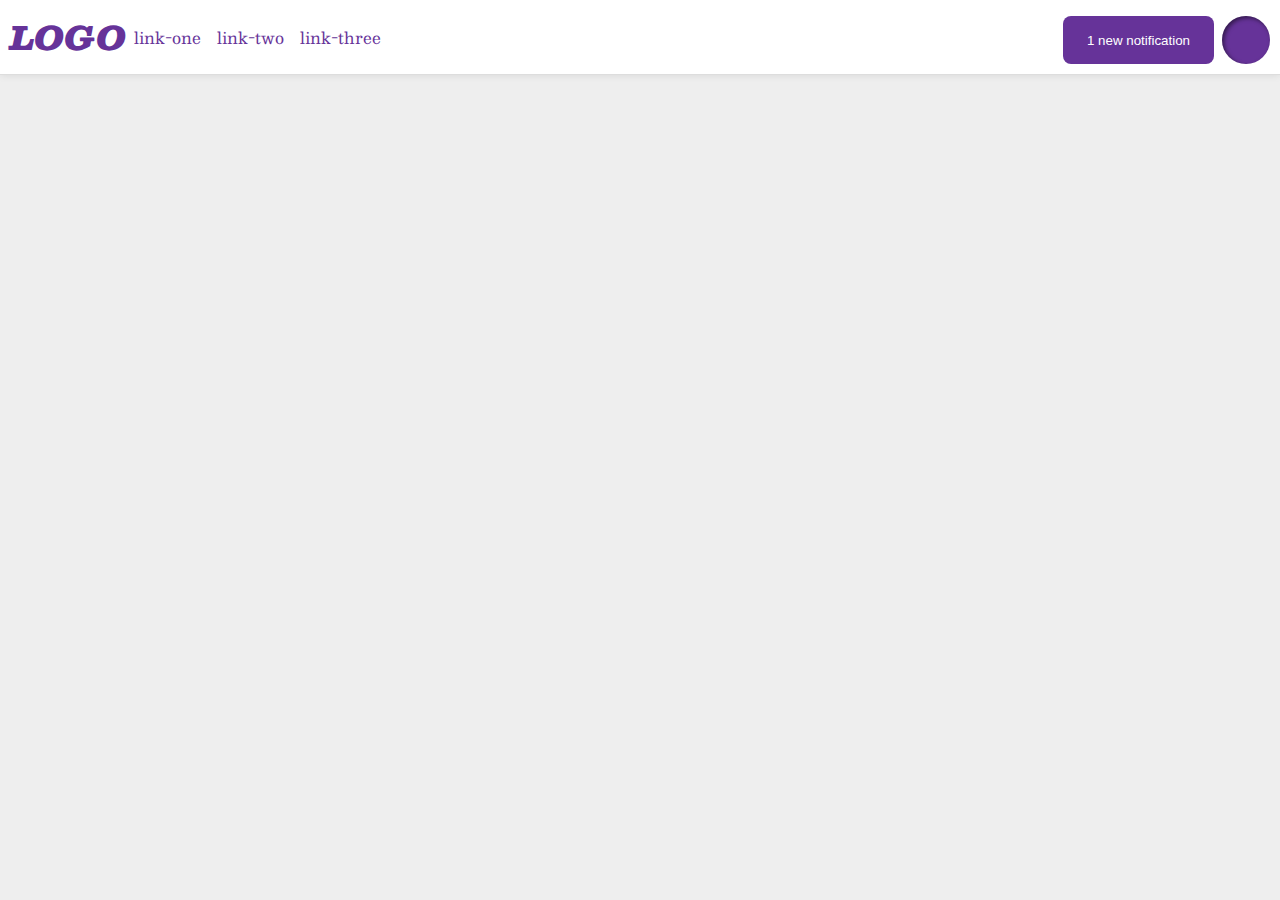
<file: foundations/flex/03-flex-header-2/index.html>
<!DOCTYPE html>
<html lang="en">
  <head>
    <meta charset="UTF-8">
    <meta http-equiv="X-UA-Compatible" content="IE=edge">
    <meta name="viewport" content="width=device-width, initial-scale=1.0">
    <title>Flex Header 2</title>
    <link rel="stylesheet" href="style.css">
  </head>
  <body>
    <div class="header">
    <div class="header-left">
      <div class="logo">
        LOGO
        </div>
        <ul class="links">
          <li><a href="https://google.com">link-one</a></li>
          <li><a href="https://google.com">link-two</a></li>
          <li><a href="https://google.com">link-three</a></li>
        </ul>
    </div>
    <div class="header-right">
        <button class="notifications">
        1 new notification
        </button>
      
        <div class="profile-image"></div>
      </div>
    </div>
  </body>
</html>
</file>
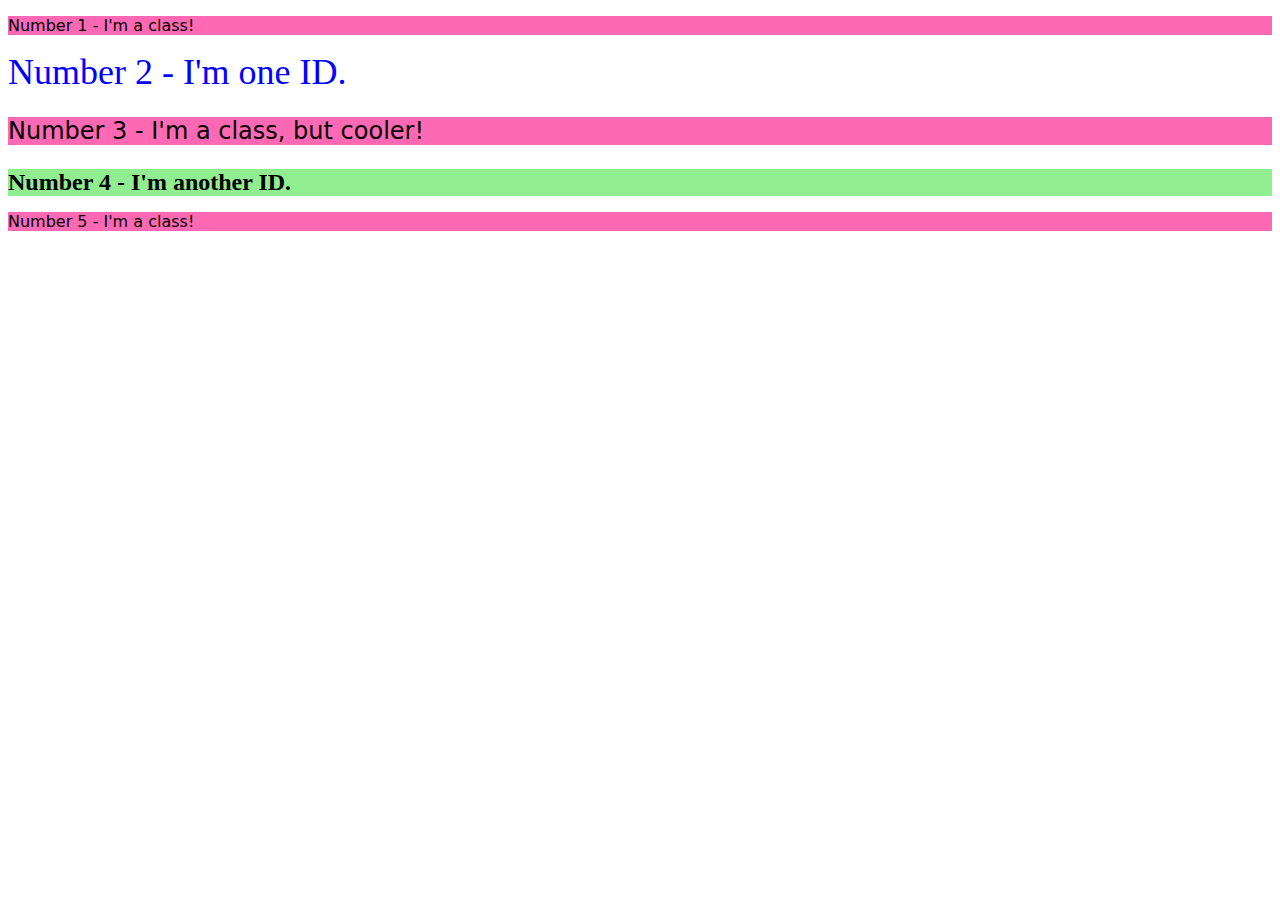
<file: foundations/intro-to-css/02-class-id-selectors/index.html>
<!DOCTYPE html>
<html lang="en">
  <head>
    <meta charset="UTF-8">
    <meta http-equiv="X-UA-Compatible" content="IE=edge">
    <meta name="viewport" content="width=device-width, initial-scale=1.0">
    <title>Class and ID Selectors</title>
    <link rel="stylesheet" href="style.css">
  </head>
  <body>
    <p>Number 1 - I'm a class!</p>
    <div class="div-2">Number 2 - I'm one ID.</div>
    <p class="paragraph-3">Number 3 - I'm a class, but cooler!</p>
    <div class="div-4">Number 4 - I'm another ID.</div>
    <p>Number 5 - I'm a class!</p>
  </body>
</html>
</file>
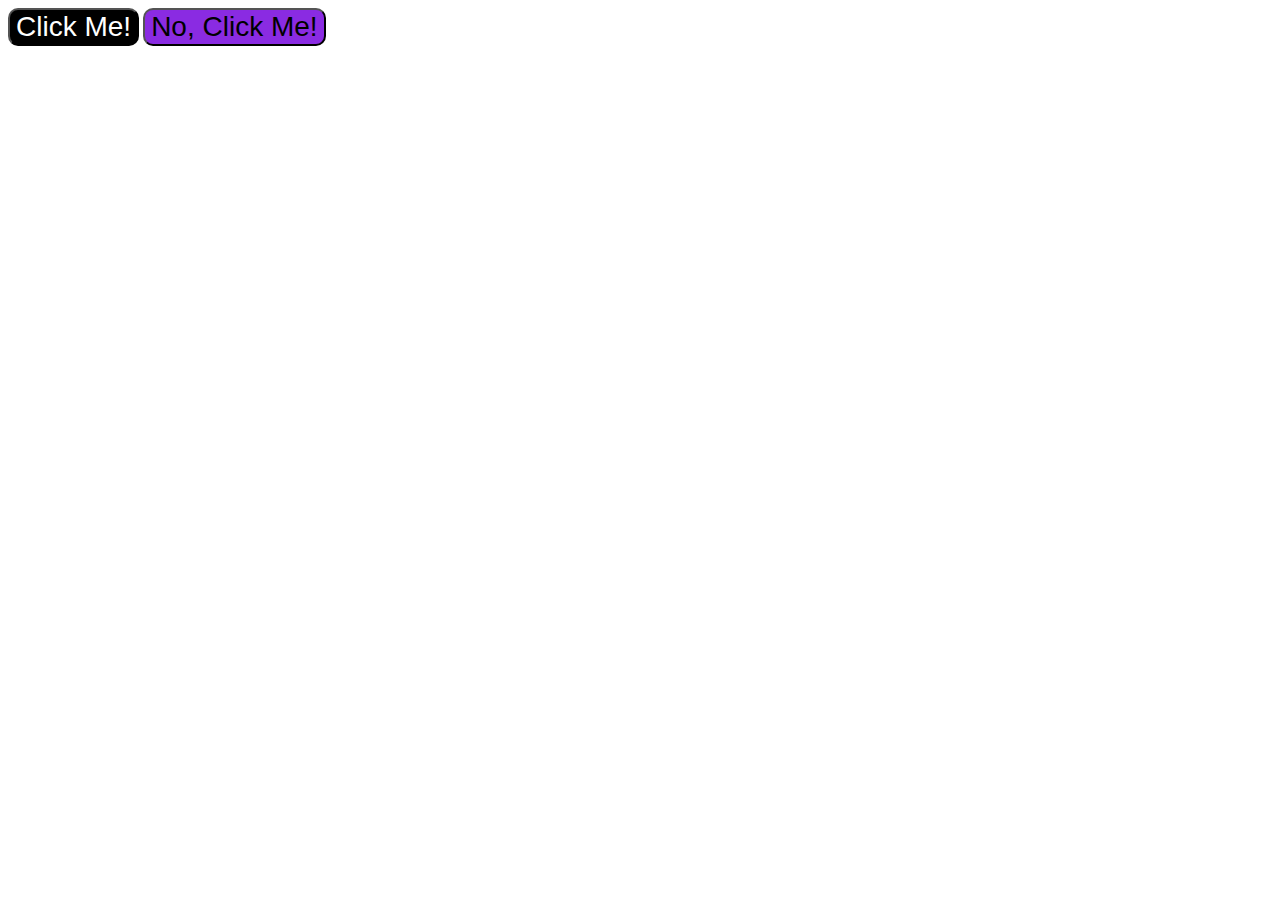
<file: foundations/intro-to-css/03-grouping-selectors/index.html>
<!DOCTYPE html>
<html lang="en">
  <head>
    <meta charset="UTF-8">
    <meta http-equiv="X-UA-Compatible" content="IE=edge">
    <meta name="viewport" content="width=device-width, initial-scale=1.0">
    <title>Grouping Selectors</title>
    <link rel="stylesheet" href="style.css">
  </head>
  <body>
    <button class="first-button">Click Me!</button>
    <button class="second-button">No, Click Me!</button>
  </body>
</html>
</file>
<file: foundations/flex/03-flex-header-2/style.css>
/* this is some magical font-importing.  
you'll learn about it later. */
@import url('https://fonts.googleapis.com/css2?family=Besley:ital,wght@0,400;1,900&display=swap');

body {
  margin: 0;
  background: #eee;
  font-family: Besley, serif;
  
}

.header {
  background: white;
  border-bottom: 1px solid #ddd;
  box-shadow: 0 0 8px rgba(0,0,0,.1);
  display: flex;
  padding:10px;
  justify-content: space-between;
  align-items: center;
  
}

.header-left {
  display:flex;
  gap: 8px;
  justify-content: space-around;
  align-items: center;

}

.header-right {
  display: flex;
  gap: 8px;
  align-self: flex-end;

}


.profile-image {
  background: rebeccapurple;
  box-shadow: inset 2px 2px 4px rgba(0,0,0,.5);
  border-radius: 50%;
  width: 48px;
  height: 48px;
}

.logo {
  color: rebeccapurple;
  font-size: 32px;
  font-weight: 900;
  font-style: italic;
}

button {
  border: none;
  border-radius: 8px;
  background: rebeccapurple;
  color: white;
  padding: 8px 24px;
}

a {
  /* this removes the line under our links */
  text-decoration: none;
  color: rebeccapurple;
}

ul {
  list-style-type: none;
  display:flex;
  gap:16px;
  margin:0;
  padding:0;

}
</file>
<file: foundations/intro-to-css/02-class-id-selectors/style.css>
/* style.css */
p {
    background-color:#FF69B4;
    font-family: Verdana, DejaVu Sans, sans-serif;
}

.div-2 {
    color: #0000FF;
    font-size: 36px;
}   
.paragraph-3{
    font-size:24px;
}

.div-4{
    background:#90EE90;
    font-size: 24px;
    font-weight:bold;

}
</file>
<file: foundations/intro-to-css/03-grouping-selectors/style.css>
/* style.css */
button {
    font-size:28px;
    font-family: Helvetica, 'Times New Roman', Times, serif;
    border-radius:10px
}

.first-button {
    background-color: black;
    color: white

}

.second-button {
    background-color: blueviolet;

}
</file>
